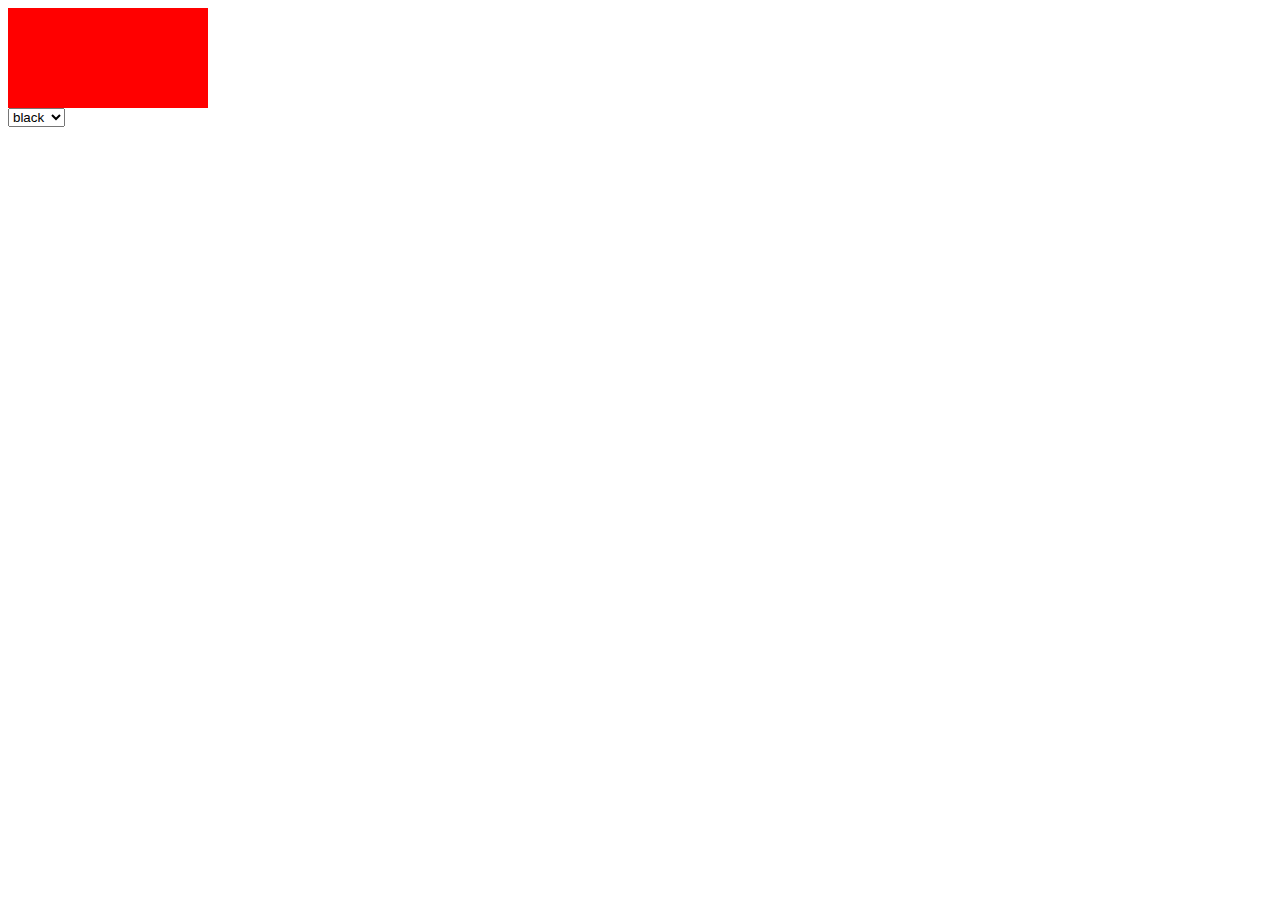
<file: index.html>
<!DOCTYPE html>
<html lang="en">

<head>
    <title>Document</title>
    <link rel="stylesheet" href="style.css" />
    <script src="script.js" defer></script>
</head>

<body>
    <div></div>
    <select onchange="bgChange(this.value)">
        <option value="red" selected>red</option>
        <option value="green" selected>green</option>
        <option value="blue" selected>blue</option>
        <option value="black" selected>black</option>
    </select>
</body>

</html>
</file>
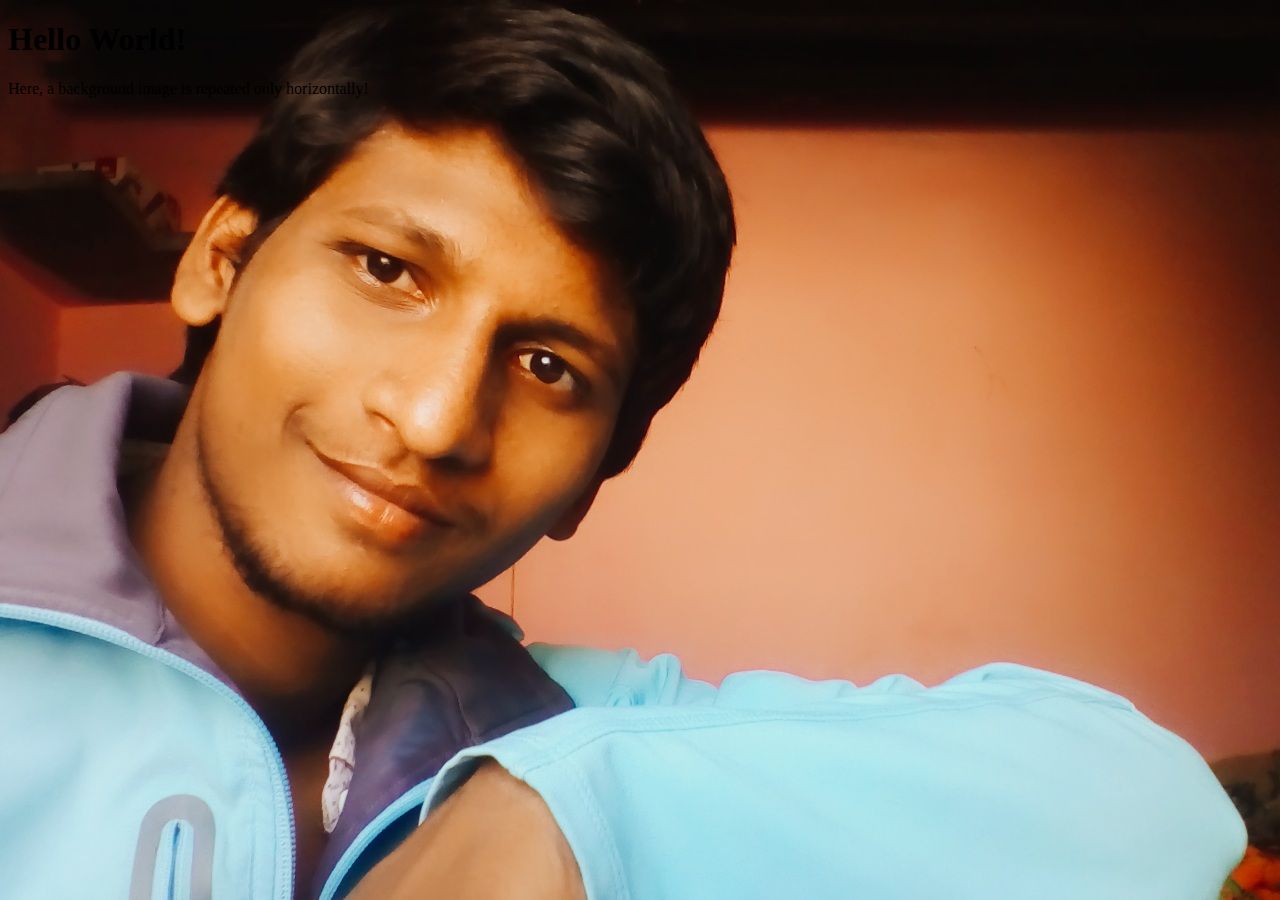
<file: KKK.html>
<!DOCTYPE html>
<html>

<head>
    <style>
        body {
            background-image: url("kkk.jpg");
            background-repeat: repeat-x;
            width: 500px;
            height: 500px;
        }
    </style>
</head>

<body>

    <h1>Hello World!</h1>
    <p>Here, a background image is repeated only horizontally!</p>

</body>

</html>
</file>
<file: style.css>
div {
    height: 100px;
    width: 200px;
    background: red;
}
</file>
